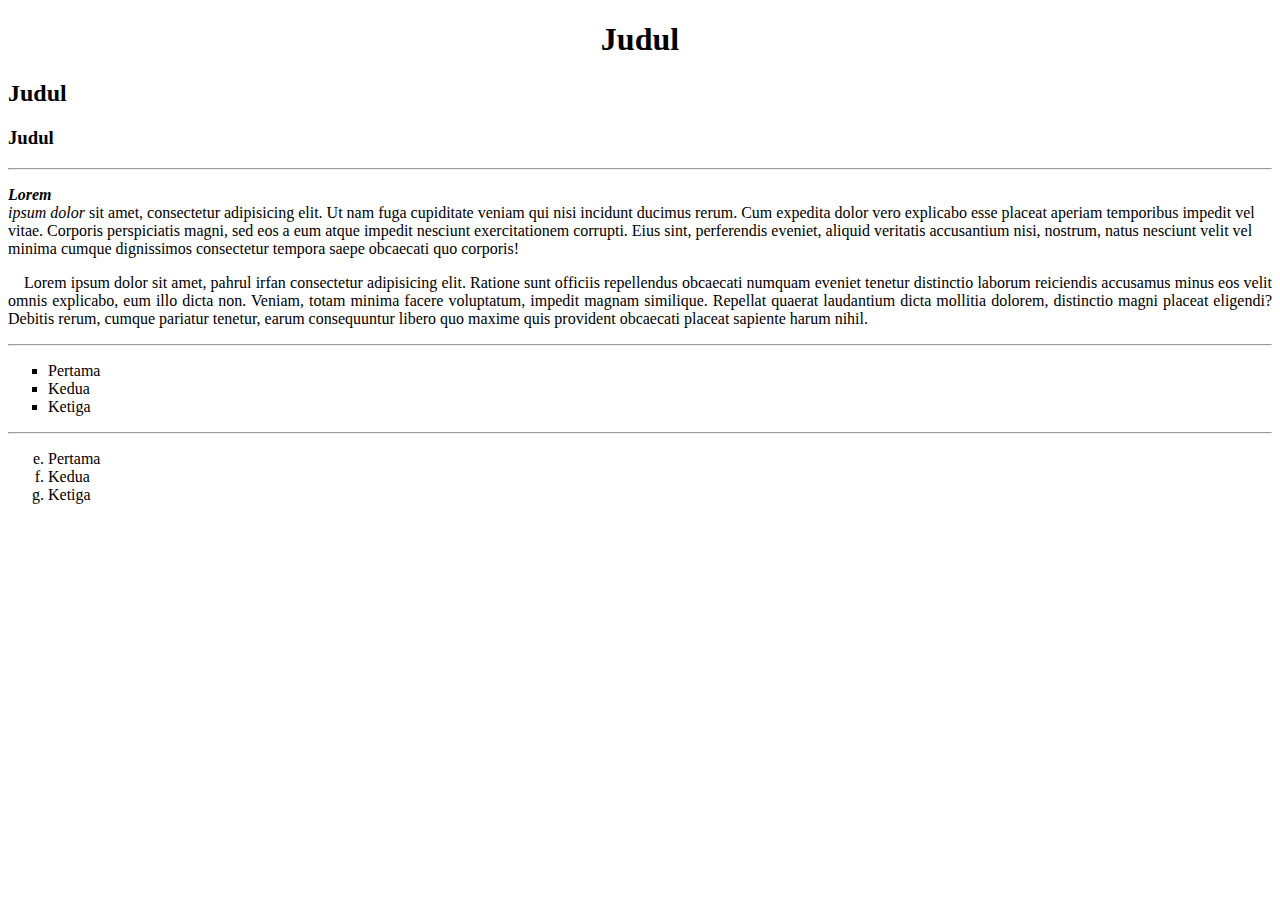
<file: P1/dasar.html>
<!DOCTYPE html>
<html lang="en">
<head>
    <meta charset="UTF-8">
    <title>Belajar HTML</title>
</head>
<body>
<h1 align="center">Judul</h1>
<h2>Judul</h2>
<h3>Judul</h3>
<hr>
<p>
    <b><i>Lorem</i></b>
    <br>
    <em>ipsum dolor</em>
    sit amet, consectetur adipisicing elit. Ut nam fuga cupiditate veniam qui nisi incidunt ducimus rerum. Cum expedita
    dolor vero explicabo esse placeat aperiam temporibus impedit vel vitae. Corporis perspiciatis magni, sed eos a eum
    atque impedit nesciunt exercitationem corrupti. Eius sint, perferendis eveniet, aliquid veritatis accusantium nisi,
    nostrum, natus nesciunt velit vel minima cumque dignissimos consectetur tempora saepe obcaecati quo corporis!</p>

<p align="justify">
    &emsp;Lorem ipsum dolor sit amet, pahrul&nbsp;irfan consectetur adipisicing elit. Ratione sunt officiis repellendus
    obcaecati numquam eveniet tenetur distinctio laborum reiciendis accusamus minus eos velit omnis explicabo, eum illo
    dicta non. Veniam, totam minima facere voluptatum, impedit magnam similique. Repellat quaerat laudantium dicta
    mollitia dolorem, distinctio magni placeat eligendi? Debitis rerum, cumque pariatur tenetur, earum consequuntur
    libero quo maxime quis provident obcaecati placeat sapiente harum nihil.</p>
<hr>

<ul type="square">
    <li>Pertama</li>
    <li>Kedua</li>
    <li>Ketiga</li>
</ul>
<hr>
<ol type="a" start="5">
    <li>Pertama</li>
    <li>Kedua</li>
    <li>Ketiga</li>
</ol>

</body>
</html>
</file>
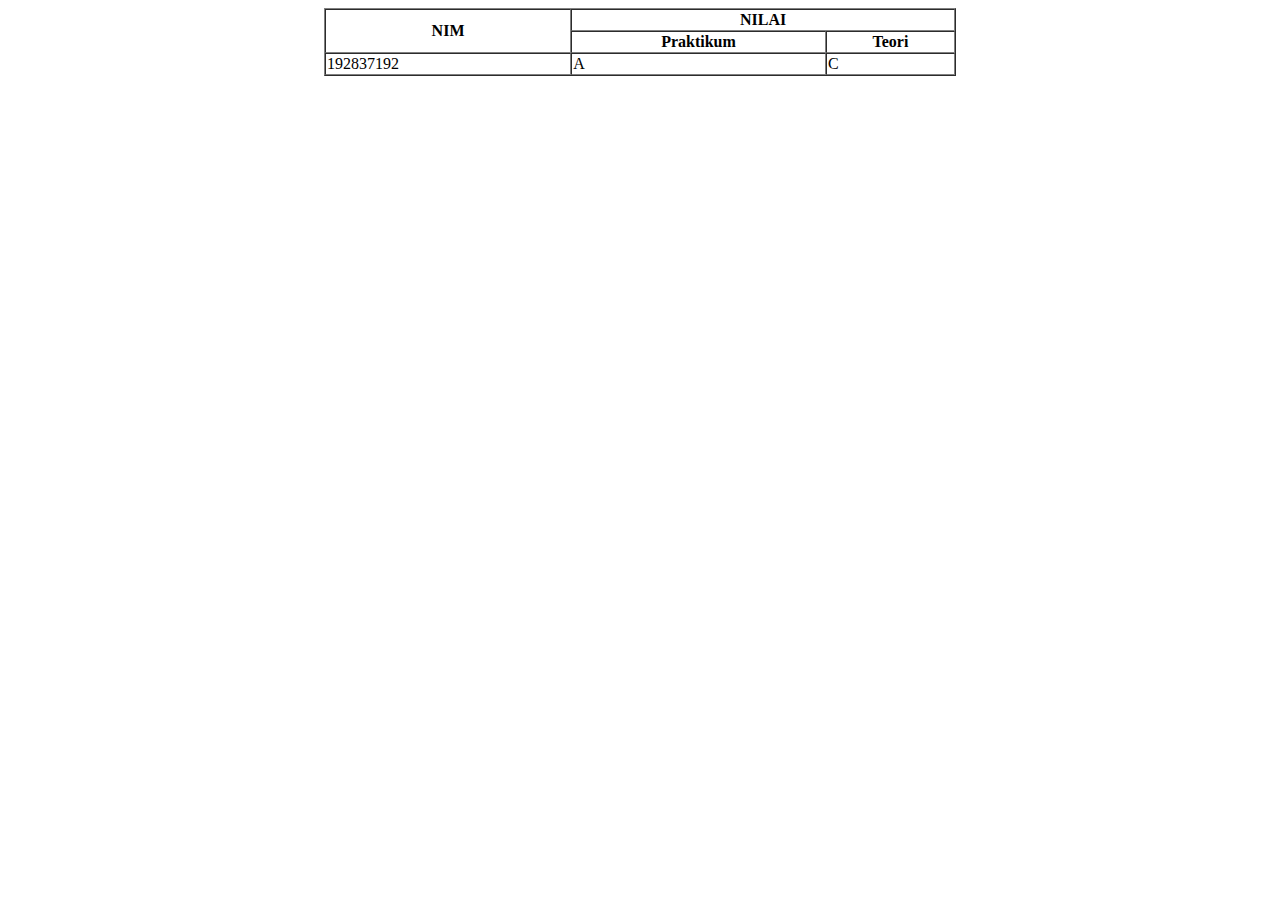
<file: P2/table.html>
<!doctype html>
<html>
<head>
    <title>Tabel</title>
</head>
<body>

<table border="1" width="50%" align="center" cellspacing="0">
    <tr>
        <th rowspan="2">NIM</th>
        <th colspan="2">NILAI</th>
    </tr>
    <tr>
        <th>Praktikum</th>
        <th>Teori</th>
    </tr>
    <tr>
        <td>192837192</td>
        <td>A</td>
        <td>C</td>
    </tr>
</table>

</body>
</html>
</file>
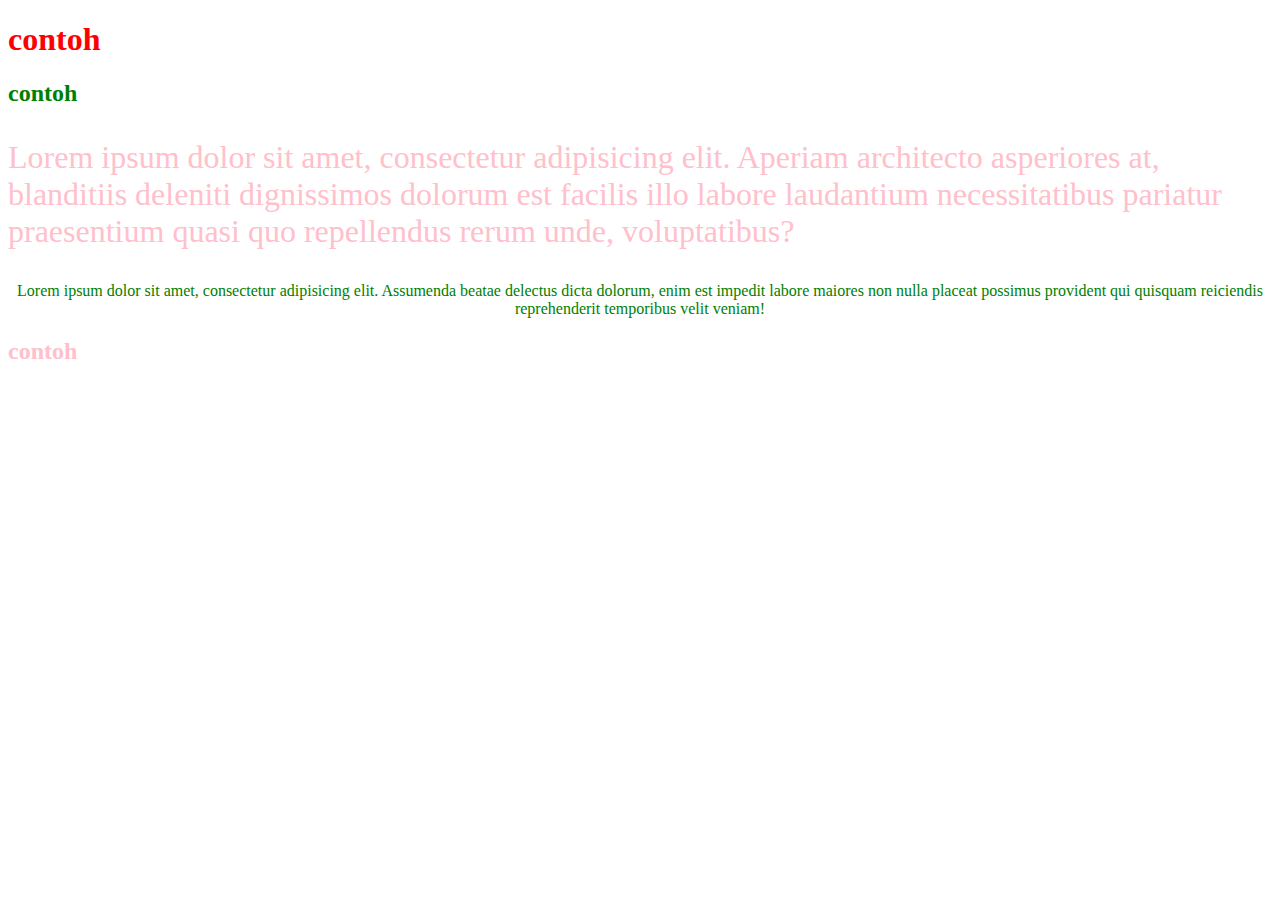
<file: P3/css.html>
<!doctype html>
<html lang="en">
<head>
    <title>Document</title>
    <link rel="stylesheet" href="style.css">
</head>
<body>
<h1 class="alert alert-primary">contoh</h1>
<h2>contoh</h2>
<p class="pink besar">Lorem ipsum dolor sit amet, consectetur adipisicing elit. Aperiam architecto asperiores at,
    blanditiis
    deleniti
    dignissimos dolorum est facilis illo labore laudantium necessitatibus pariatur praesentium quasi quo repellendus
    rerum unde, voluptatibus?</p>

<p class="pink" style="text-align: center; color: green;">Lorem ipsum dolor sit amet, consectetur adipisicing elit.
    Assumenda beatae delectus dicta dolorum, enim est impedit
    labore maiores non nulla placeat possimus provident qui quisquam reiciendis reprehenderit temporibus velit
    veniam!</p>
<h2 class="pink">contoh</h2>
</body>
</html>
</file>
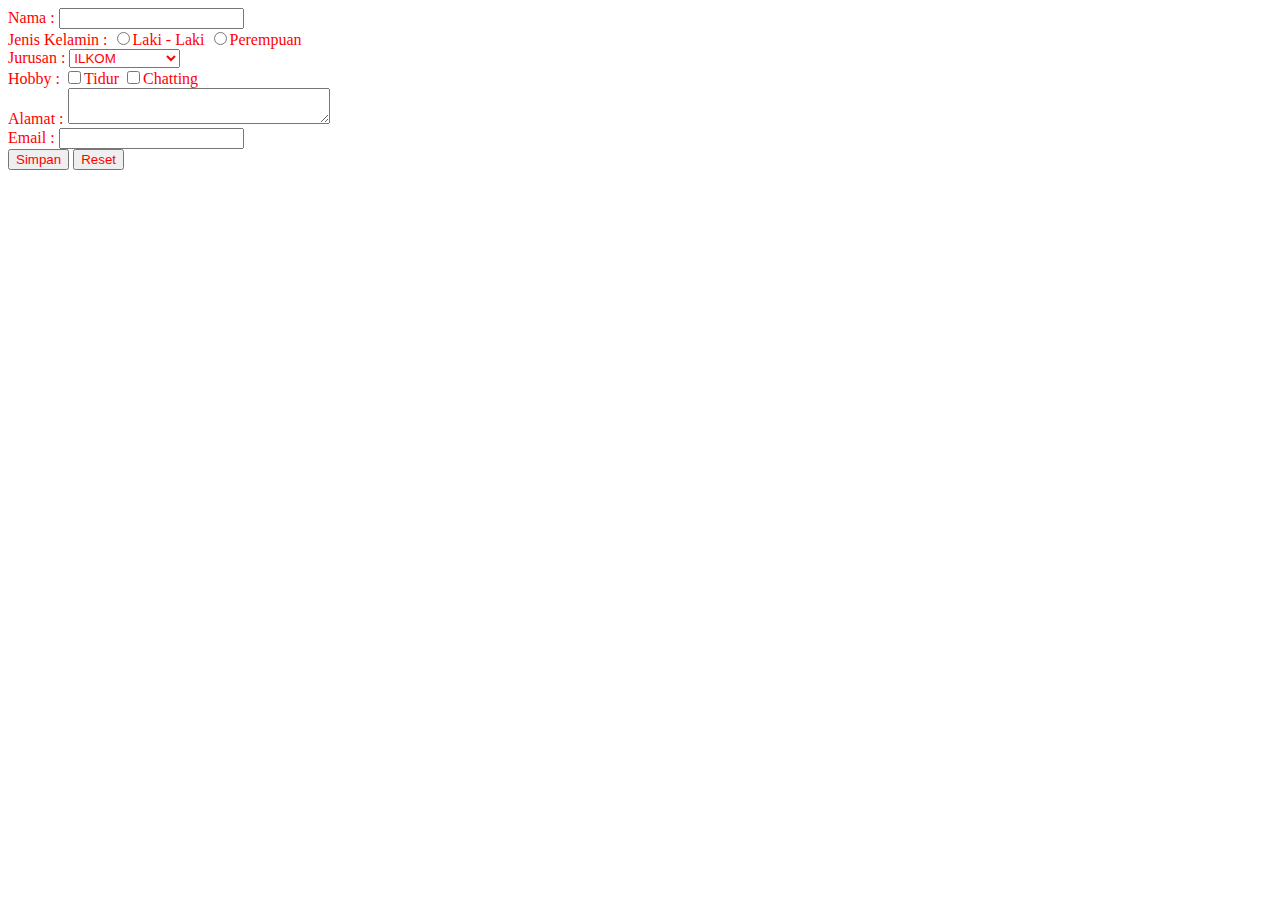
<file: P3/form.html>
<!doctype html>
<html>
<head>
    <title>Form</title>
    <link rel="stylesheet" href="style.css">
</head>
<body>
<div class="container">
    <form action="proses.php" method="post">
        <div class="form-group">
            <label for="nama">Nama : </label>
            <input class="form-control" type="text" name="txtnama" id="nama" required>
        </div>

        <div class="form-group">
            <label for="">Jenis Kelamin : </label>
            <input type="radio" name="jenis_kelamin" required value="L">Laki - Laki
            <input type="radio" name="jenis_kelamin" required value="P">Perempuan <br>
        </div>

        <div class="form-group">
            <label>Jurusan : </label>
            <select name="jurusan" required class="form-control">
                <option value="ilkom">ILKOM</option>
                <option value="ti">TI</option>
                <option value="b.ing">Bahasa Inggris</option>
            </select>
        </div>
        <label>Hobby : </label>
        <input type="checkbox" name="hoby[]" value="tidur">Tidur
        <input type="checkbox" name="hoby[]" value="chat">Chatting <br>

        <label>Alamat : </label>
        <textarea class="form-control" name="alamat" cols="30" rows="2"></textarea> <br>

        <label>Email :</label>
        <input type="text" name="email"> <br>

        <input class="btn btn-primary" type="submit" value="Simpan" name="simpan">
        <input class="btn btn-danger" type="reset" value="Reset" name="reset">
    </form>

</body>
</html>
</file>
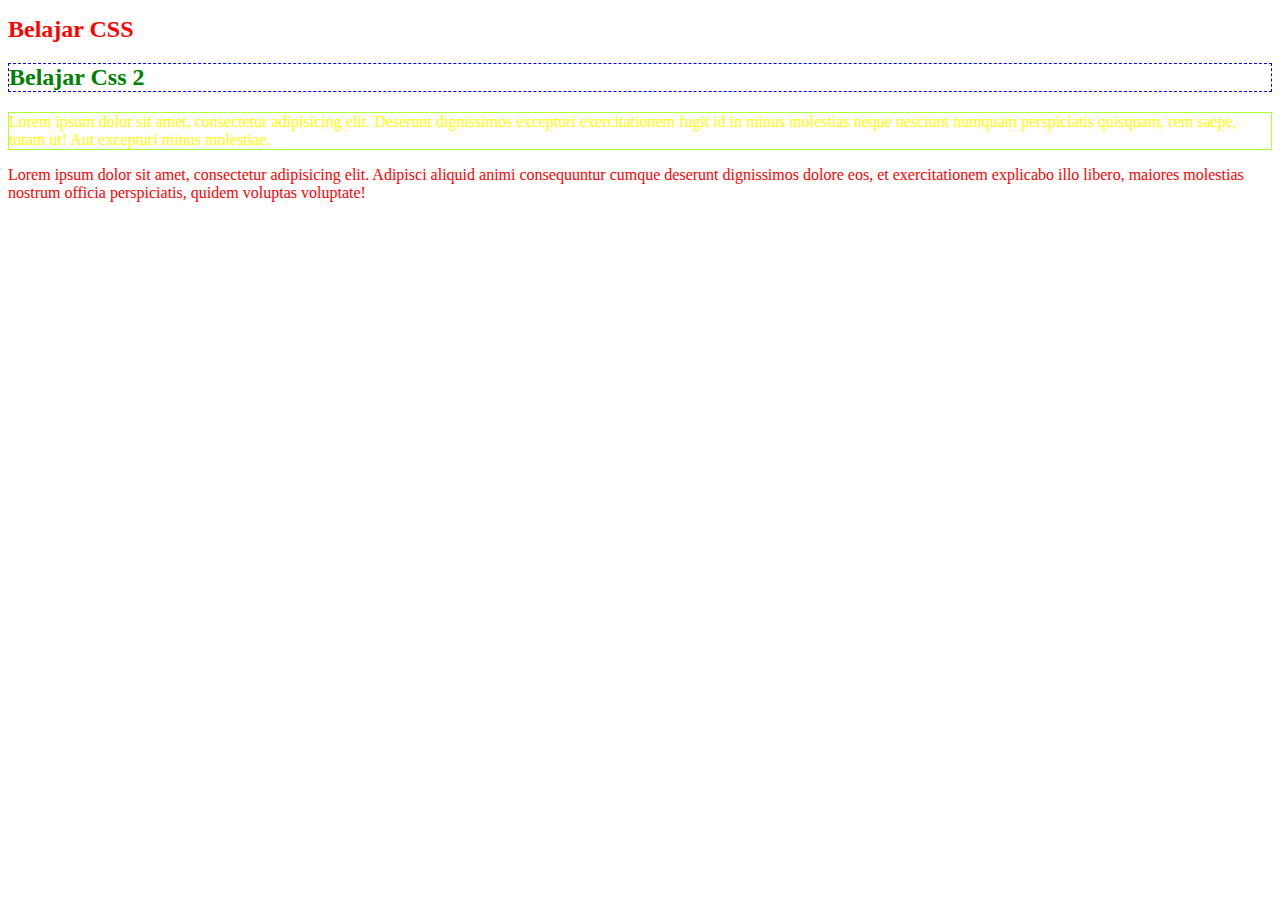
<file: P4/css.html>
<!doctype html>
<html>
<head>
    <title>Belajar CSS</title>
    <link rel="stylesheet" href="style.css">
    <style>

    </style>
</head>
<body>
<h1>Belajar CSS</h1>
<h2>Belajar Css 2</h2>
<p class="bingkai kuning">Lorem ipsum dolor sit amet, consectetur adipisicing elit. Deserunt dignissimos excepturi
    exercitationem fugit id in
    minus molestias neque nesciunt numquam perspiciatis quisquam, rem saepe, totam ut! Aut excepturi minus
    molestiae.</p>

<p style="color: red;">Lorem ipsum dolor sit amet, consectetur adipisicing elit. Adipisci aliquid animi consequuntur
    cumque
    deserunt dignissimos dolore eos, et exercitationem explicabo illo libero, maiores molestias nostrum officia
    perspiciatis, quidem voluptas voluptate!</p>

</body>
</html>
</file>
<file: P3/style.css>
* {
    color: red;
}

h2 {
    color: green;
}

.pink {
    color: pink;
}

.besar {
    font-size: xx-large;
}
</file>
<file: P4/style.css>
h1 {
    color: red;
    font-size: 24px;
}

h2 {
    color: green;
    border: 0.5px dashed blue;
}

.besar {
    font-size: 26px;
}

.kuning {
    color: yellow;
}

.bingkai {
    border: 1px solid greenyellow;
}
</file>
